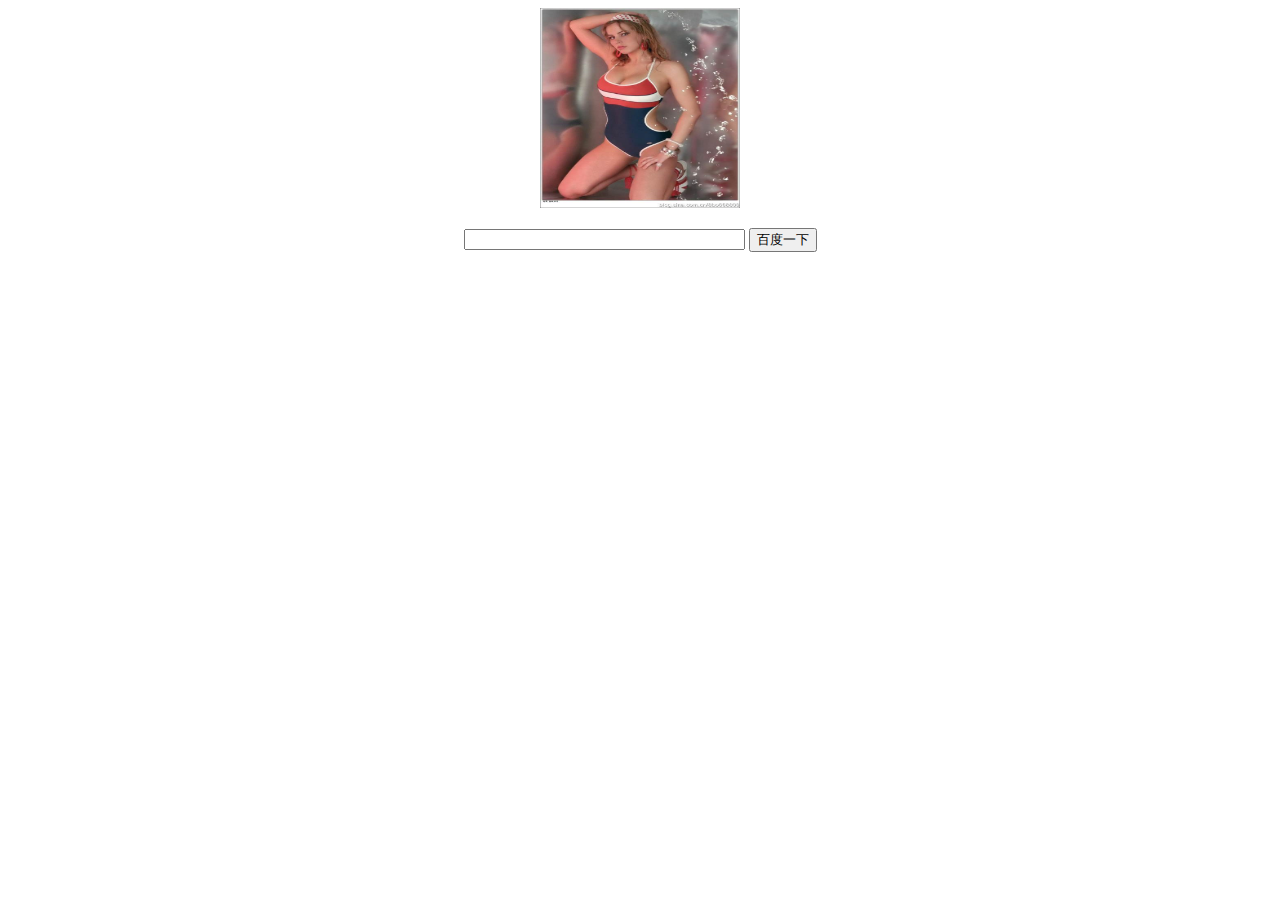
<file: webapp/myweb/index.html>
<!-- 
	HTML--超文本标记语言，W3C指定标准。
	HTML语言用于描述我们在浏览器中经常看到的"网页"。
	HTML的基本组成元素为"标签"，格式为:<name></name>
	不同的标签有着不同的含义，浏览器的主要作用就是在接收
	服务端发送过来的一个HTML页面后，将其中的标签最终按照
	其表示的结构内容翻译并展现为图形化界面。
	
	注:HTML是XML的一个衍生，XML为可扩展标记语言，后面会讲
 -->
 <html>
 	<head>
 		<meta charset="UTF-8">
 		<title>我的首页</title>
 	</head>
 	<body>
 		<center>
 			<!-- 在页面上如果加载某个其他资源时通常也使用
 			相对路径，这在页面上相对的路径就是访问当前页面
 			时的目录位置
 			例如，访问当前页面在浏览器输入的路径为：
 			http://localhost:8088/myweb/index.html
 			那么在当前页面中相对路径就是:
 			http://localhost:8088/myweb
 			所以下面图片直接指定文件名，相当于在当前目录中
 			所以，浏览器实际请求该页面时用的路径为:
 			http://localhost:8088/myweb/logo.png
 			 -->
 			<img src="mm.png" style="width:200px;height:200px"><br>
 			<input type="text" size="32">
 			<input type="button" value="百度一下" style="margin-top: 20px" onclick="alert('点你妹啊!');">
 		</center>
 	</body>
 </html>
</file>
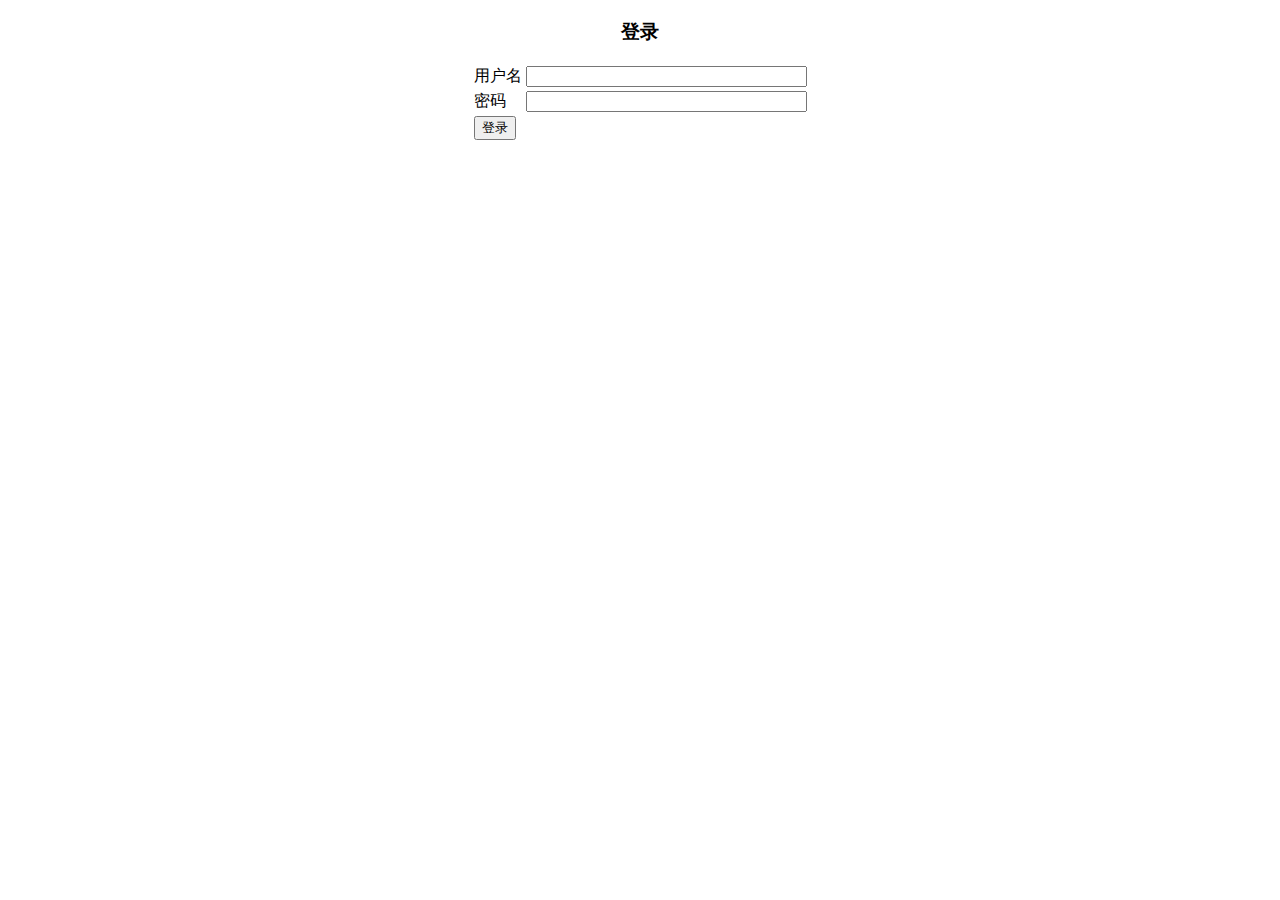
<file: webapp/myweb/login.html>
<!DOCTYPE html>
<html>
<head>
<meta charset="UTF-8">
<title>登录</title>
</head>
<body>
	<center>
		<h3 style="text-align: center;">登录</h3>
		<form action="login" method="post">
			<table>
				<tr>
					<td>用户名</td>
					<td><input type="text" name="name" size="32"/></td>
				</tr>
				
				<tr>
					<td>密码</td>
					<td><input type="text" name="pwd" size="32"/></td>
				</tr>
				
				<tr>
					<td><input type="submit" value="登录"  style="text-align: center;"/></td>
				</tr>
			</table>
		</form>
	</center>
</body>
</html>
</file>
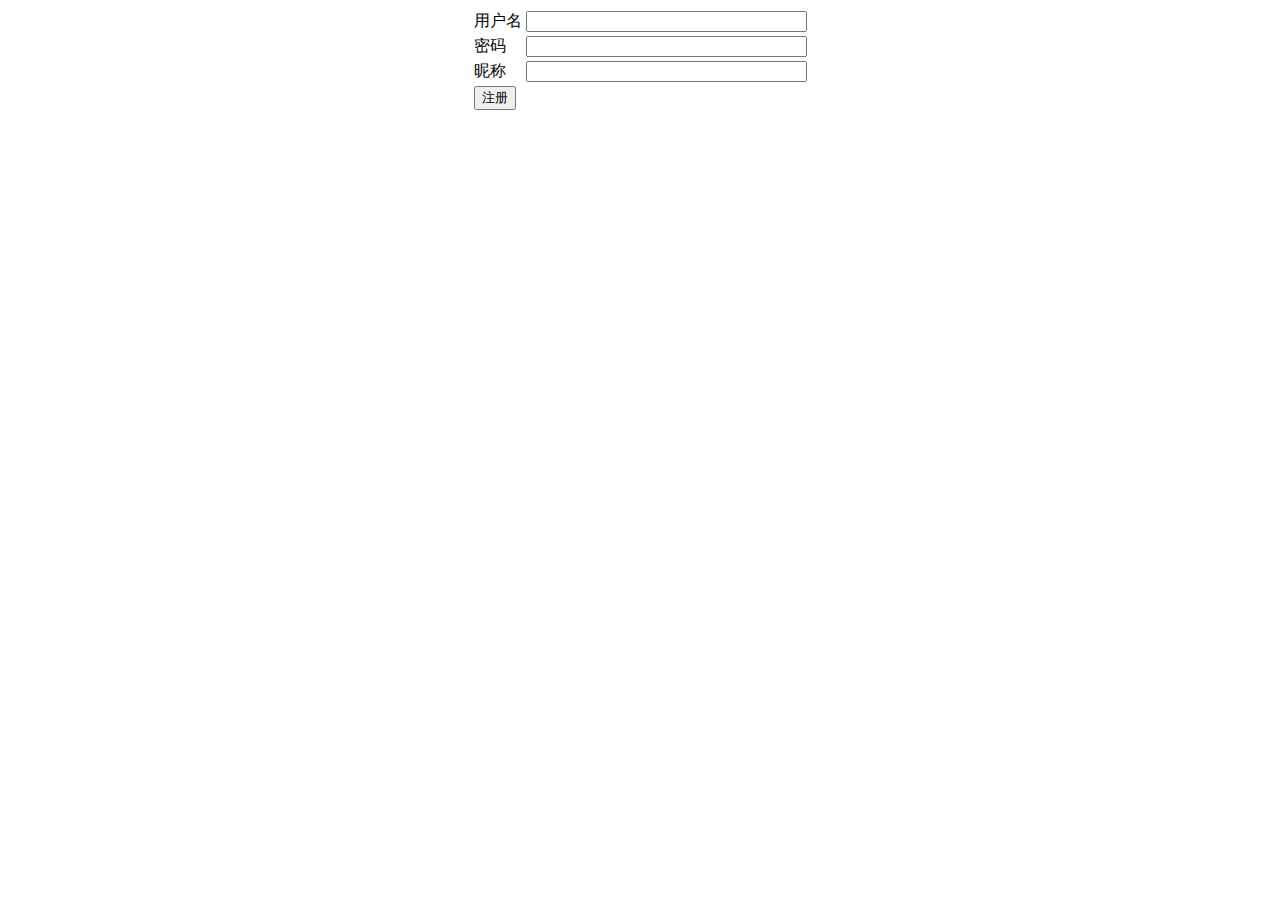
<file: webapp/myweb/reg.html>
<!DOCTYPE html>
<html>
<head>
<meta charset="UTF-8">
<title>注册</title>
</head>
<body>
	<center>
		<form action="reg" method="get">
			<table>
				<tr>
					<td>用户名</td>
					<td><input type="text" name="name" size="32"/></td>
				</tr>
				
				<tr>
					<td>密码</td>
					<td><input type="text" name="pwd" size="32"/></td>
				</tr>
				
				<tr>
					<td>昵称</td>
					<td>
						<input type="text" name="nickname" size="32"/>
					</td>
				</tr>
				
				<tr>
					<td><input type="submit" value="注册" size="32"/></td>
				</tr>
				
			</table>
		</form>
	</center>
</body>
</html>
</file>
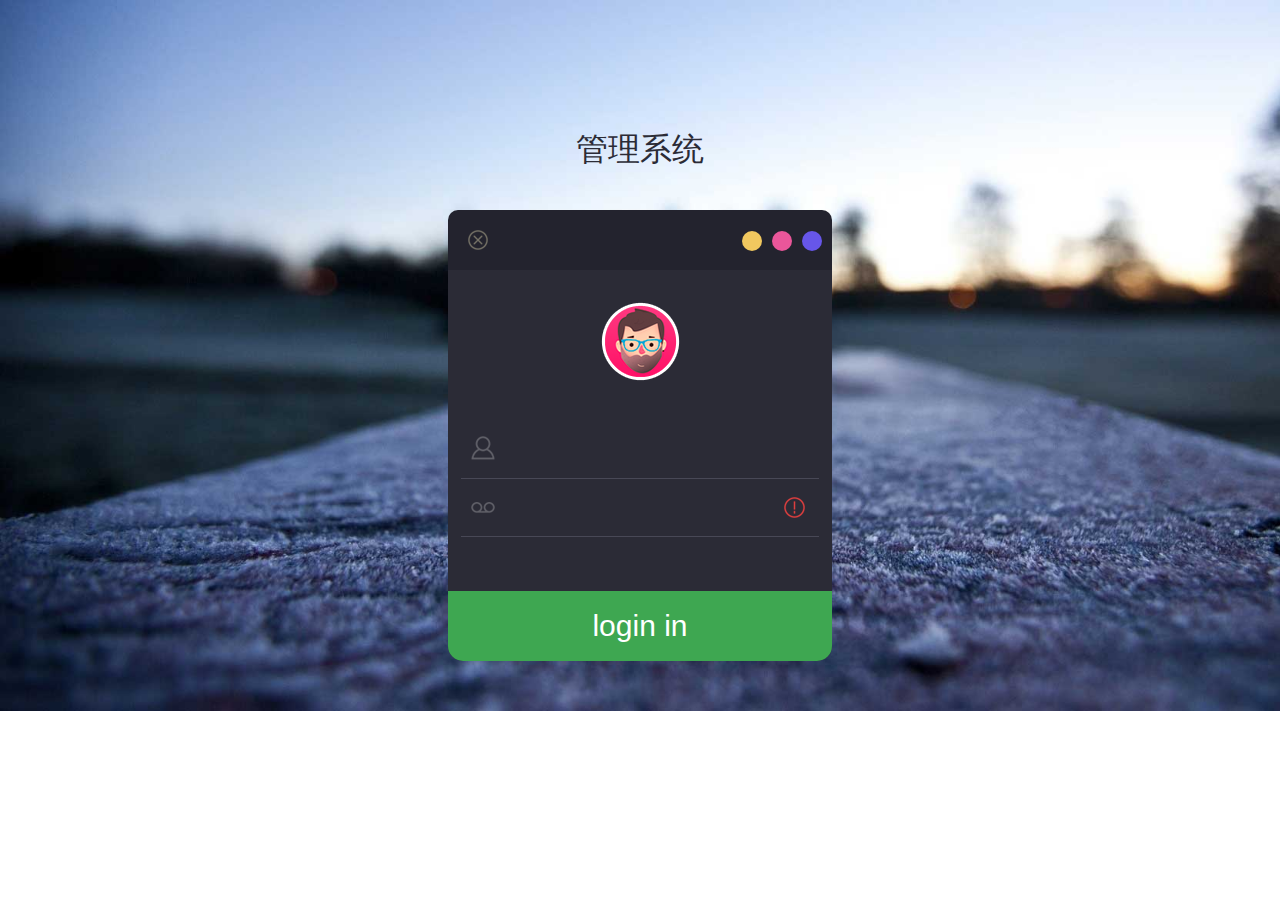
<file: webapp/pages/login/login.html>
<!DOCTYPE html>
<html>	
<head>
<title>登录</title>
	<meta name="viewport" content="width=device-width, initial-scale=1" charset="utf-8">
	<script type="application/x-javascript"> addEventListener("load", function() { setTimeout(hideURLbar, 0); }, false); function hideURLbar(){ window.scrollTo(0,1); } </script>
	<meta name="keywords" content="Flat Dark Web Login Form Responsive Templates, Iphone Widget Template, Smartphone login forms,Login form, Widget Template, Responsive Templates, a Ipad 404 Templates, Flat Responsive Templates" />
	<link href="css/style.css" rel='stylesheet' type='text/css' />
	<!--webfonts-->
	<link href='http://fonts.useso.com/css?family=PT+Sans:400,700,400italic,700italic|Oswald:400,300,700' rel='stylesheet' type='text/css'>
	<link href='http://fonts.useso.com/css?family=Exo+2' rel='stylesheet' type='text/css'>
	<!--//webfonts-->
	<script src="http://ajax.useso.com/ajax/libs/jquery/1.11.0/jquery.min.js"></script>
</head>

<body>
<script>
	$(document).ready(function(c) {
		$('.close').on('click', function(c){
			$('.login-form').fadeOut('slow', function(c){
		  		$('.login-form').remove();
			});
		});	  
	});
</script>
 <!--SIGN UP-->
 <h1>管理系统</h1>
 <div class="login-form">
	<div class="close"> </div>
		<div class="head-info">
			<label class="lbl-1"> </label>
			<label class="lbl-2"> </label>
			<label class="lbl-3"> </label>
		</div>
	<div class="clear"> </div>
	
	<div class="avtar">
		<img src="images/avtar.png" />
	</div>
	
	<form action="login" method="post">
		<input type="text" class="text" name="name" autocomplete="off">
		<div class="key">
			<input type="password" name="pwd" >
		</div>
		<div class="signin">
			<input type="submit" value="login in" >
		</div>
	</form>
	
	<!-- <div class="signin">
		<input type="submit" value="login in" >
	</div> -->
 </div>
 
 <!-- <div class="copy-rights">
	<p>Copyright &copy; 2015.Company name All rights reserved.<a target="_blank" href="http://www.baidu.com/">&#x7F51;&#x9875;&#x6A21;&#x677F;</a></p>
 </div> -->

</body>
</html>
</file>
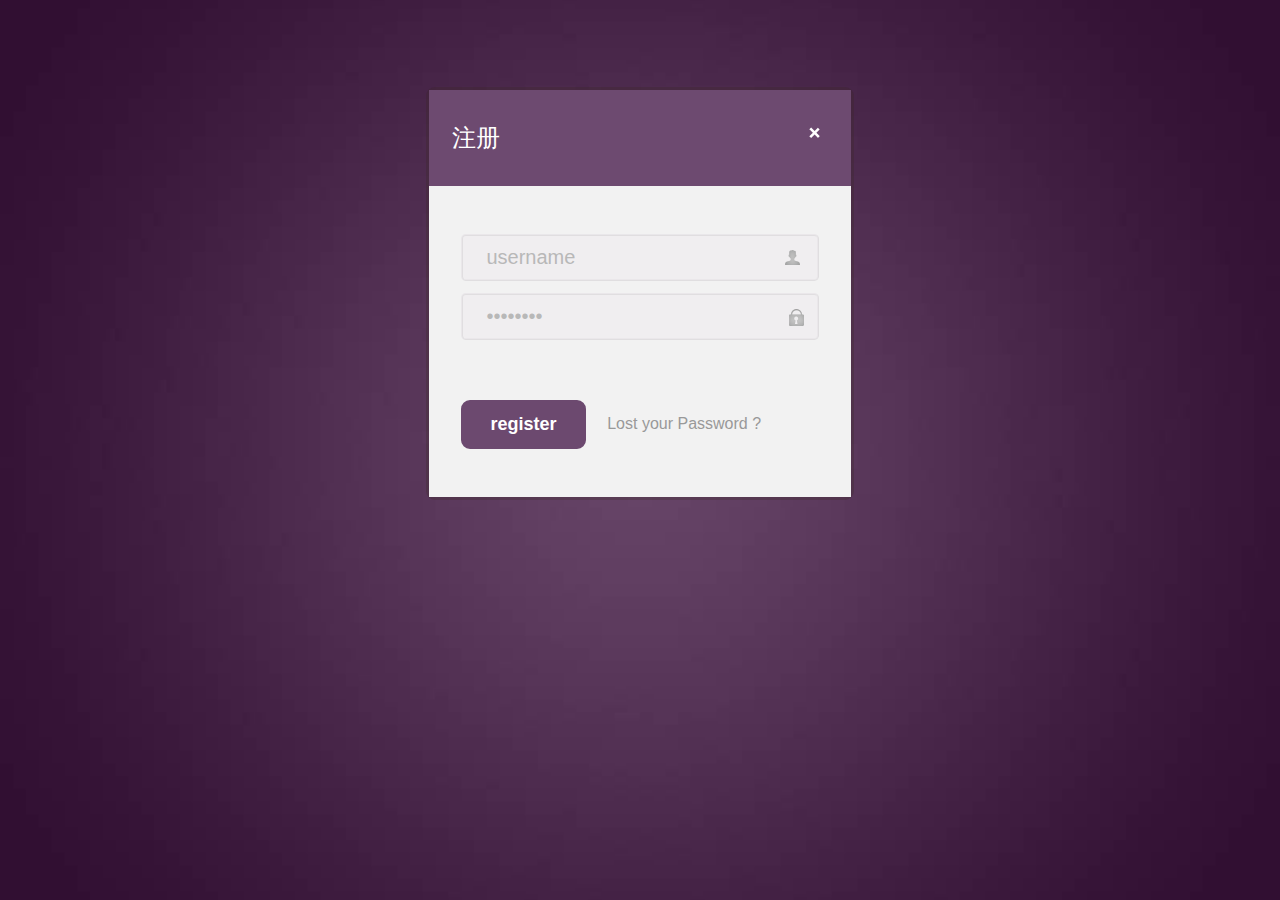
<file: webapp/pages/register/reg.html>
<!DOCTYPE HTML>
<html>
<head>
<title>注册</title>
<link href="css/style.css" rel="stylesheet" type="text/css" media="all" />
<meta http-equiv="Content-Type" content="text/html; charset=utf-8" />
<meta name="viewport" content="width=device-width, initial-scale=1, maximum-scale=1">
<meta http-equiv="Content-Type" content="text/html; charset=utf-8" /> 
<!-- -->
<script>var __links = document.querySelectorAll('a');function __linkClick(e) { parent.window.postMessage(this.href, '*');} ;for (var i = 0, l = __links.length; i < l; i++) {if ( __links[i].getAttribute('data-t') == '_blank' ) { __links[i].addEventListener('click', __linkClick, false);}}</script>
<script src="js/jquery.min.js"></script>
<script>$(document).ready(function(c) {
	$('.alert-close').on('click', function(c){
		$('.message').fadeOut('slow', function(c){
	  		$('.message').remove();
		});
	});	  
});
</script>
</head>
<body>
<!-- contact-form -->	
<div class="message warning">
<div class="inset">
	<div class="login-head">
		<h1>注册</h1>
		 <div class="alert-close"> </div> 			
	</div>
		<form action="reg" method="post">
			<li>
				<input autocomplete="off"  type="text" name="name" class="text" value="username" onfocus="this.value = '';" onblur="if (this.value == '') {this.value = 'username';}"><a href="#" class=" icon user"></a>
			</li>
				<div class="clear"> </div>
			<li>
				<input autocomplete="off" type="password" name="pwd" value="password" onfocus="this.value = '';" onblur="if (this.value == '') {this.value = 'password';}"> <a href="#" class="icon lock"></a>
			</li>
			<div class="clear"> </div>
			<div class="submit">
				<input type="submit" value="register" >
				<h4><a href="#">Lost your Password ?</a></h4>
						  <div class="clear">  </div>	
			</div>
		</form>
		</div>					
	</div>
	</div>
	<div class="clear"> </div>
	
</body>
</html>
</file>
<file: webapp/pages/login/css/style.css>
/*--
Author: W3layouts
Author URL: http://w3layouts.com
License: Creative Commons Attribution 3.0 Unported
License URL: http://creativecommons.org/licenses/by/3.0/
--*/
/* reset */
html,body,div,span,applet,object,iframe,h1,h2,h3,h4,h5,h6,p,blockquote,pre,a,abbr,acronym,address,big,cite,code,del,dfn,em,img,ins,kbd,q,s,samp,small,strike,strong,sub,sup,tt,var,b,u,i,dl,dt,dd,ol,nav ul,nav li,fieldset,form,label,legend,table,caption,tbody,tfoot,thead,tr,th,td,article,aside,canvas,details,embed,figure,figcaption,footer,header,hgroup,menu,nav,output,ruby,section,summary,time,mark,audio,video{margin:0;padding:0;border:0;font-size:100%;font:inherit;vertical-align:baseline;}
article, aside, details, figcaption, figure,footer, header, hgroup, menu, nav, section {display: block;}
ol,ul{list-style:none;margin:0px;padding:0px;}
blockquote,q{quotes:none;}
blockquote:before,blockquote:after,q:before,q:after{content:'';content:none;}
table{border-collapse:collapse;border-spacing:0;}
/* start editing from here */
a{text-decoration:none;}
.txt-rt{text-align:right;}/* text align right */
.txt-lt{text-align:left;}/* text align left */
.txt-center{text-align:center;}/* text align center */
.float-rt{float:right;}/* float right */
.float-lt{float:left;}/* float left */
.clear{clear:both;}/* clear float */
.pos-relative{position:relative;}/* Position Relative */
.pos-absolute{position:absolute;}/* Position Absolute */
.vertical-base{	vertical-align:baseline;}/* vertical align baseline */
.vertical-top{	vertical-align:top;}/* vertical align top */
nav.vertical ul li{	display:block;}/* vertical menu */
nav.horizontal ul li{	display: inline-block;}/* horizontal menu */
img{max-width:100%;}
/*end reset*/
/****-----start-body----****/
body{
	background: url(../images/bg1.jpg) no-repeat 0px 0px;
	font-family: 'Open Sans', sans-serif;
	background-size:cover;
	-webkit-background-size:cover;
	-moz-background-size:cover;
	-o-background-size:cover;
	min-height:1050px;
}
.wrap{
	margin: 0 auto;
	width: 80%;
}
body a,form li,input[type="submit"],input[type="text"],.sixth-login input[type="submit"],.third-login input[type="submit"]{
	transition: 0.1s all;
	-webkit-transition: 0.1s all;
	-moz-transition: 0.1s all;
	-o-transition: 0.1s all;
}
/*--close--*/
.close{
background: url('../images/close.png') no-repeat 0px 0px;
  cursor: pointer;
  width: 20px;
  height: 20px;
  position: absolute;
  left: 20px;
  top: 20px;
  -webkit-transition: color 0.2s ease-in-out;
  -moz-transition: color 0.2s ease-in-out;
  -o-transition: color 0.2s ease-in-out;
  transition: color 0.2s ease-in-out;
}
/*--/close--*/
h1 {
	font-family: 'Exo 2', sans-serif;
	  text-align: center;
	  padding-top: 4em;
	  font-weight: 400;
	  color: #2B2B36;
	  font-size: 2em;
}
.login-form {
	background: #2b2b36;
	position: relative;
	width: 30%;
	margin: 3% auto 0 auto;
	text-align: center;
	border-radius: 15px;
	-webkit-border-radius: 15px;
	-moz-border-radius: 15px;
	-o-border-radius: 15px;
}
.head img {
	width: 100%;
}
.avtar img {
  margin: 2em 0 0;
}
.head-info {
  padding: 5px 0;
  text-align: center;
  font-weight: 600;
  font-size: 2em;
  color: #fff;
  background: #23232e;
  height: 50px;
	border-top-left-radius: 10px;
	-webkit-border-top-left-radius: 10px;
	-moz-border-top-left-radius: 10px;
	-o-border-top-left-radius: 10px;
	border-top-right-radius: 10px;
	-webkit-border-top-right-radius: 10px;
	-moz-border-top-right-radius: 10px;
	-o-border-top-right-radius: 10p
}
input[type="text"] {
	  width: 70%;
	  padding: 1em 2em 1em 3em;
	  color: #9199aa;
	  font-size: 18px;
	  outline: none;
	  background: url(../images/adm.png) no-repeat 10px 15px;
	  border: none;
	  font-weight: 100;
	  border-bottom: 1px solid#484856;
	  margin-top: 2em;
	  -webkit-autofill { box-shadow: 0 0 0px 1000px white inset;}
}
 input[type="password"]{
	  width: 70%;
	  padding: 1em 2em 1em 3em;
	  color: #dd3e3e;
	  font-size: 18px;
	  outline: none;
	  background: url(../images/key.png) no-repeat 10px 23px;
	  border: none;
	  font-weight: 100;
	  border-bottom: 1px solid#484856;
	  margin-bottom: 3em;
 }
.key {
   background: url(../images/pass.png) no-repeat 447px 17px;
}
input[type="submit"]{
  font-size: 30px;
  color: #fff;
  outline: none;
  border: none;
  background: #3ea751;
  width: 100%;
  padding: 18px 0;
  border-bottom-left-radius: 15px;
	-webkit-border-bottom-left-radius: 15px;
	-moz-border-bottom-left-radius: 15px;
	-o-border-bottom-left-radius: 15px;
	border-bottom-right-radius: 15px;
	-webkit-border-bottom-right-radius: 15px;
	-moz-border-bottom-right-radius: 15px;
	-o-border-bottom-right-radius: 15px;
	cursor: pointer;
}
input[type="submit"]:hover {
	background: #ff2775;
  border-bottom-left-radius: 15px;
	-webkit-border-bottom-left-radius: 15px;
	-moz-border-bottom-left-radius: 15px;
	-o-border-bottom-left-radius: 15px;
	border-bottom-right-radius: 15px;
	-webkit-border-bottom-right-radius: 15px;
	-moz-border-bottom-right-radius: 15px;
	-o-border-bottom-right-radius: 15px;
  	transition: 1s all;
	-webkit-transition: 1s all;
	-moz-transition: 1s all;
	-o-transition: 1s all;
}
label.lbl-1 {
  background: #6756ea;
  width: 20px;
  height: 20px;
  display: block;
  float: right;
  border-radius: 50%;
  margin: 16px 10px 0px 0px;
}
label.lbl-2 {
  background: #ea569a;
  width: 20px;
  height: 20px;
  display: block;
  float: right;
  border-radius: 50%;
   margin: 16px 10px 0px 0px;
}
label.lbl-3 {
  background: #f1c85f;
  width: 20px;
  height: 20px;
  display: block;
  float: right;
  border-radius: 50%;
  margin: 16px 10px 0px 0px;
}
/*--copyrights--*/
.copy-rights{
	text-align: center;
	margin-top: 8em;
}
.copy-rights p{
	color:#FFF;
	font-size: 1em;
	line-height:1.8em;
}
.copy-rights p a{
	color:#ff2a75;
	-webkit-transition: all 0.3s ease-out;
	-moz-transition: all 0.3s ease-out;
	-ms-transition: all 0.3s ease-out;
	-o-transition: all 0.3s ease-out;
	transition: all 0.3s ease-out;
	text-decoration:none;
}
.copy-rights p a:hover{
	color:#3faa53;
	text-decoration:none;
		transition: 0.1s all;
	-webkit-transition: 0.1s all;
	-moz-transition: 0.1s all;
	-o-transition: 0.1s all;
}
/*--/copyrights--*/
/*--start-responsive-design--*/
@media (max-width:1440px){
	.key {
	  background: url(../images/pass.png) no-repeat 376px 17px;
	}
	
	body {
	  min-height: 811px;
	}
}
@media (max-width:1366px){
	.key {
	  background: url(../images/pass.png) no-repeat 358px 19px;
	}
	.copy-rights {
	  margin-top: 3em;
	}
	body {
	  min-height: 768px;
	}
}
@media (max-width:1280px){
	.key {
	   background: url(../images/pass.png) no-repeat 336px 18px;
	}
	body {
	  min-height: 711px;
	}
	.copy-rights {
	  margin-top: 0.5em;
	}
}
@media (max-width:1024px){
	.login-form {
	  width: 37%;
	}
	.key {
	   background: url(../images/pass.png) no-repeat 339px 18px;
	}
	.copy-rights {
	  margin-top: 3em;
	}
	h1 {
	  padding-top: 2em;
	}
	body {
	  min-height: 675px;
	}
}
@media (max-width:768px){
	.login-form {
	  width: 50%;
	    margin: 12% auto 0 auto;
	}
	.key {
	  background: url(../images/pass.png) no-repeat 342px 18px;
	}
	body {
	  min-height: 929px;
	}
}
@media (max-width:640px){
	.login-form {
	  width: 60%;
	  margin: 20% auto 0 auto;
	}
	.key {
	  background: url(../images/pass.png) no-repeat 342px 19px;
	}
}
@media (max-width:480px){
	.login-form {
	  width: 80%;
	}
}
@media (max-width:320px){
	h1 {
	  padding-top: 1em;
	  font-size: 1.5em;
	}
	.login-form {
	  width: 90%;
	  margin: 10% auto 0 auto;
	}
	input[type="text"] {
	  width: 62%;
	  padding: 1.2em 2em .5em 2.5em;
	  font-size: 17px;
	  margin-top: .5em;
	  margin-bottom: 2em;
	  -webkit-autofill { box-shadow: 0 0 0px 1000px white inset;}
	  background: url(../images/key.png) no-repeat 8px 23px;
	}
	input[type="password"] {
		width: 62%;
		padding: 1.2em 2em .5em 2.5em;
		font-size: 17px;
		margin-top: .5em;
		margin-bottom: 2em;
		  background: url(../images/key.png) no-repeat 8px 23px;
	}
	.key {
	  background: url(../images/pass.png) no-repeat 235px 27px;
	}
	.avtar img {
	  margin: 1.1em 0 0;
	}
	.head-info {
	  height: 35px;
	  }
	label.lbl-1 {
	  margin: 8px 10px 0px 0px;
	}
	label.lbl-2 {
	  margin: 8px 10px 0px 0px;
	}
	label.lbl-3 {
	  margin: 8px 10px 0px 0px;
	}
	.close {
	  left: 16px;
	  top: 13px;
	}
	.copy-rights {
	  margin-top: 2em;
	}
	body {
	    min-height: 504px;
	}
	input[type="submit"] {
	  font-size: 28px;
	  padding: 10px 0;
	}
}
/*--end-responsive-design--*/
</file>
<file: webapp/pages/register/css/style.css>
/*
Author: W3layout
Author URL: http://w3layouts.com
License: Creative Commons Attribution 3.0 Unported
License URL: http://creativecommons.org/licenses/by/3.0/
*/
 /* reset */
html,body,div,span,applet,object,iframe,h1,h2,h3,h4,h5,h6,p,blockquote,pre,a,abbr,acronym,address,big,cite,code,del,dfn,em,img,ins,kbd,q,s,samp,small,strike,strong,sub,sup,tt,var,b,u,i,dl,dt,dd,ol,nav ul,nav li,fieldset,form,label,legend,table,caption,tbody,tfoot,thead,tr,th,td,article,aside,canvas,details,embed,figure,figcaption,footer,header,hgroup,menu,nav,output,ruby,section,summary,time,mark,audio,video{margin:0;padding:0;border:0;font-size:100%;font:inherit;vertical-align:baseline;}
article, aside, details, figcaption, figure,footer, header, hgroup, menu, nav, section {display: block;}
ol,ul{list-style:none;margin:0;padding:0;}
blockquote,q{quotes:none;}
blockquote:before,blockquote:after,q:before,q:after{content:'';content:none;}
table{border-collapse:collapse;border-spacing:0;}
/* start editing from here */
a{text-decoration:none;}
.txt-rt{text-align:right;}/* text align right */
.txt-lt{text-align:left;}/* text align left */
.txt-center{text-align:center;}/* text align center */
.float-rt{float:right;}/* float right */
.float-lt{float:left;}/* float left */
.clear{clear:both;}/* clear float */
.pos-relative{position:relative;}/* Position Relative */
.pos-absolute{position:absolute;}/* Position Absolute */
.vertical-base{	vertical-align:baseline;}/* vertical align baseline */
.vertical-top{	vertical-align:top;}/* vertical align top */
.underline{	padding-bottom:5px;	border-bottom: 1px solid #eee; margin:0 0 20px 0;}/* Add 5px bottom padding and a underline */
nav.vertical ul li{	display:block;}/* vertical menu */
nav.horizontal ul li{	display: inline-block;}/* horizontal menu */
img{max-width:100%;}
/*end reset*/
body{
	font-family: 'Droid Sans', sans-serif;
	font-size:100%;
	background: url(../images/bg.jpg);
	background-repeat: no-repeat;
	background-attachment: fixed;
	background-position: center;
	background-size: cover;
}
.message.warning  {
	background: rgba(255, 255, 255, 0.33);
	-moz-box-shadow: 0 0 0 3px rgba(56, 41, 32, 0.25);
    -webkit-box-shadow: 0 0 0 3px rgba(56, 41, 32, 0.25);
    box-shadow: 0 0 0 3px rgba(56, 41, 32, 0.25);
     margin:9% auto 0;
	width: 26%;
}
.login-head {
	padding: 2em 0;
	background: #6D4A70;
	position:relative;
}
.login-head h1 {
	color: #fff;
	font-size: 1.5em;
	text-align: left;
	margin: 0 23px;
}
form {
	padding: 3em 2em;
	background: #F2F2F2;
	
}
form li{
	border: 2px ridge rgba(187, 185, 189, 0.11);
	border-radius: 0.3em;
	-webkit-border-radius:0.3em;
	-moz-border-radius:0.3em;
	-o-border-radius:0.3em;
	list-style:none;
	margin-bottom:12px;
	background:#F0EEF0;

}
.icon{
	background:url(../images/icons.png)  no-repeat 0px 0px;
	height:30px;
	width:30px;
	display: block;
	float: right;
	margin: 12px 9px 9px 0px;
}
.user{
	background: url(../images/icons.png) no-repeat 7px 1px;
	
}
.lock{
	background: url(../images/icons.png) no-repeat -22px 1px;
}

input[type="text"], input[type="password"] {
	font-family: 'Droid Sans', sans-serif;
	width:70%;
	padding: 0.5em 2em 0.5em 1em;
	color: #B8B8B8;
	font-size:20px;
	outline: none;
	background: none;
	border:none;
	-webkit-autofill { box-shadow: 0 0 0px 1000px white inset;}
}
input[type="text"]:hover, input[type="password"]:hover{
	color:#9E61A3;
	
}
.submit h4 a{
	float:left;
	font-size: 16px;
	color: #999;
	font-weight: 400;
	font-family: 'Droid Sans', sans-serif;
	margin-top: 15px;
	margin-left: 21px;
}
.submit h4 a:hover{
	color:#8D4294;
}
/*************************/
.submit{
	padding-top:3em;
}
input[type="submit"] {
	float: left;
	color: #fff;
	cursor: pointer;
	font-weight: 900;
	outline: none;
	font-family: 'Raleway', sans-serif;
	padding: 12px 0px;
	width: 35%;
	font-size: 18px;
	background:#6C496F;
	border:2px solid #6C496F;
	border-radius: 0.5em;
	-webkit-border-radius:0.5em;
	-moz-border-radius:0.5em;
	-o-border-radius:0.5em;
}
input[type="submit"]:hover {
	background: #fff;
	color:#6C496F;
	border:2px solid #6C496F;
}
/*----*/
/* footer */
.footer{
	position: absolute;
	bottom: 76px;
	left: 45%;
}
.footer p{
	position:relative;
	font-family: 'Droid Sans', sans-serif;
	color:#fff;
	display: block;
	font-size:1.2em;
	font-weight: 400;
	text-align:center;
	padding-top:2em;
}
.footer p a{
	color:#000;
	transition: all 0.5s ease-out;
	-webkit-transition: all 0.5s ease-out;
	-moz-transition: all 0.5s ease-out;
	-ms-transition: all 0.5s ease-out;
	-o-transition: all 0.5s ease-out;
}
.footer p a:hover{
	color:#fff
}
.message {
	box-shadow: 0 0 0 1px rgba(0,0,0,0.2) inset, 0 1px 0 rgba(255,255,255,0.1) inset, 0 1px 2px rgba(0,0,0,0.4);
	position: relative;
}
.warning {
	text-align: center;
	margin: 14% auto;
	width: 280px;
	background: rgba(82, 97, 97, 0.68);
	border-radius: 6px;
	-webkit-border-radius: 6px;
	-moz-border-radius: 6px;
	-o-border-radius: 6px;
}
.alert-close {
	background: url('../images/into.png') no-repeat 0px 3px;
	cursor: pointer;
	height: 30px;
	position: absolute;
	right: 12px;
	top: 34px;
	-webkit-transition: color 0.2s ease-in-out;
	-moz-transition: color 0.2s ease-in-out;
	-o-transition: color 0.2s ease-in-out;
	transition: color 0.2s ease-in-out;
	width: 30px;
}
/*-----start-responsive-design------*/
@media (max-width:1440px){
.message.warning {
		margin: 11% auto 0;
		width: 30%;
	}
	.footer {
	left: 44%;
	}
}
@media (max-width:1366px){
	.message.warning{
		margin: 7% auto 0;
		width: 35%;
	}
	.footer {
		left: 43%;
		bottom: 9%;
	}
}
@media (max-width:1280px){
	.message.warning {
		margin: 7% auto 0;
		width: 33%;
	}
	.footer {
		left: 43%;
	}
}
@media (max-width:1024px){
	.message.warning{
		margin: 12% auto 0;
		width: 47%;
	}
	.footer {
		left: 41%;
	}
}
@media (max-width:768px){
	.message.warning{
		margin: 13% auto 0;
		width: 65%;
	}
	.footer {
		left: 38%;
		bottom:87px;
	}
}
@media (max-width:640px){
	.message.warning{
		margin: 13% auto 0;
		width: 67%;
	}
	.footer {
		left: 35%;
		bottom:87px;
	}
}
@media (max-width:480px){
	.message.warning  {
		margin: 15% auto 0;
		width:90%;
	}
	.footer {
		left: 33%;
		bottom: 136px;
	}
}
@media (max-width:320px){
	.message.warning  {
		margin:8% auto 0;
		width:90%;
	}
	.login-head {
	padding: 1.45em 0;
	}
	.login-head h1 {
	font-size: 1.15em;
	}
	.icon {
		margin: -33px 9px 9px 0px;
	}
	input[type="text"], input[type="password"] {
		font-size: 16px;
	}
	.alert-close {
	right: 12px;
	top: 22px;
	}
	form {
	padding: 1.5em 1.5em;
	}
	.submit {
	padding-top: 0.4em;
	}
	input[type="submit"] {
		float:none;
	padding: 11px 0px;
	width: 52%;
	font-size: 15px;
	}
	.submit h4 {
		margin-top: 15px;
		margin-bottom: 20px;
	}
	.submit h4 a {
	float: none;
	font-size: 15px;
	}
	.footer {
	left: 22%;
	bottom: 59px;
	}
	
}
</file>
